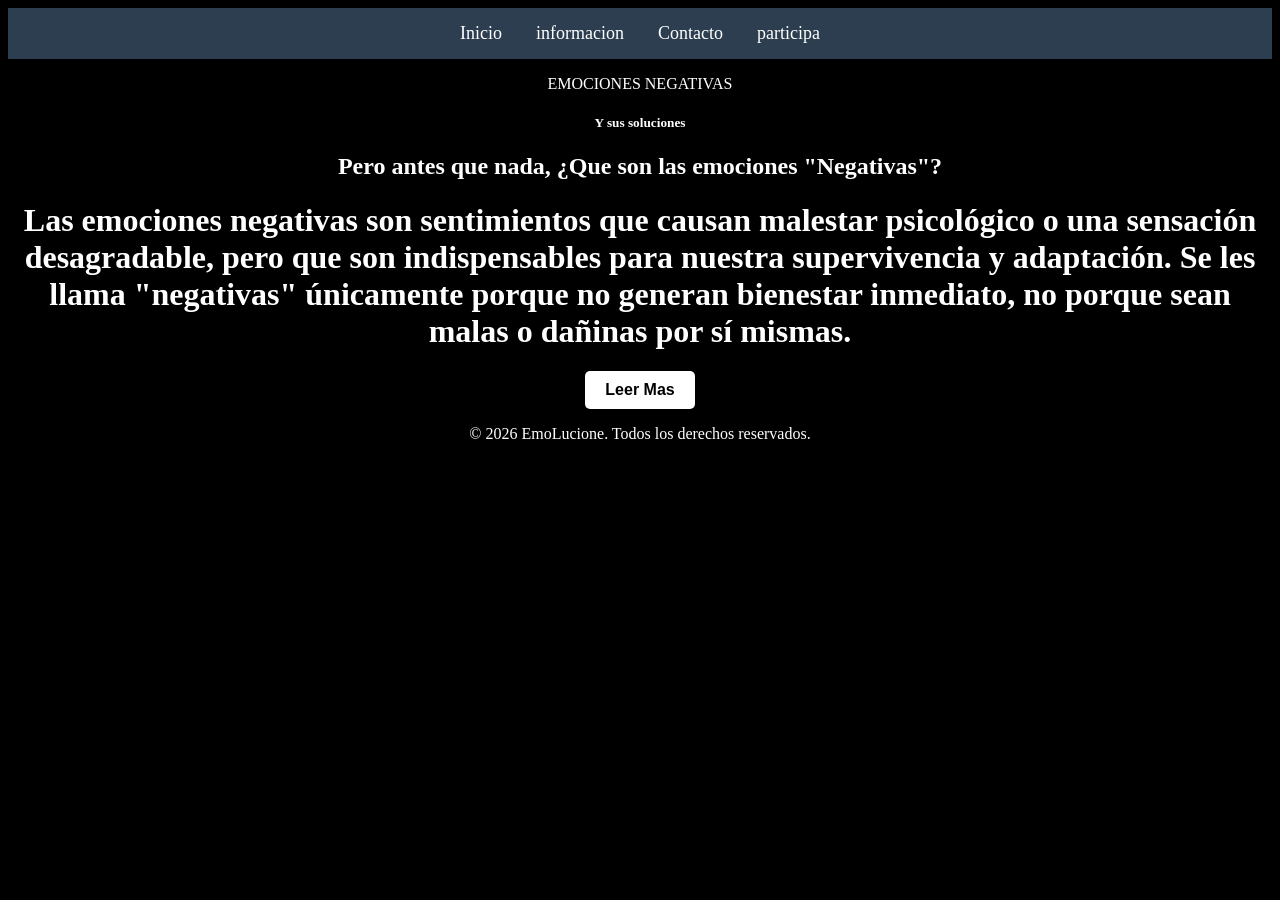
<file: index.html>
<!DOCTYPE html>
<html lang="en">
<head>
    <meta charset="UTF-8">
    <meta name="viewport" content="width=device-width, initial-scale=1.0">
    
    <title>INICIO</title>
    <link rel="stylesheet" href="CSS/style.css"
</head> 
<body>
<nav class="navbar">
<a href="index.html">Inicio</a>
<a href="informacion.html">informacion</a>
<a href="contacto.html">Contacto</a>
<a href="participa.html">participa</a>
</nav>
<p>EMOCIONES NEGATIVAS</p>
<h5>Y sus soluciones</h5>
<h2>Pero antes que nada, ¿Que son las emociones "Negativas"?</h2>
<h1>Las emociones negativas son sentimientos que causan malestar psicológico o una sensación desagradable, pero que son indispensables para nuestra supervivencia y adaptación. Se les llama "negativas" únicamente porque no generan bienestar inmediato, no porque sean malas o dañinas por sí mismas.</h1>
<div class="contenedor-centrado">
<a href="informacion.html" class="boton-enlace">Leer Mas</a>
</div>
<footer>
<p>&copy; 2026 EmoLucione. Todos los derechos reservados.</p>
</footer>
</body>
</html>
</file>
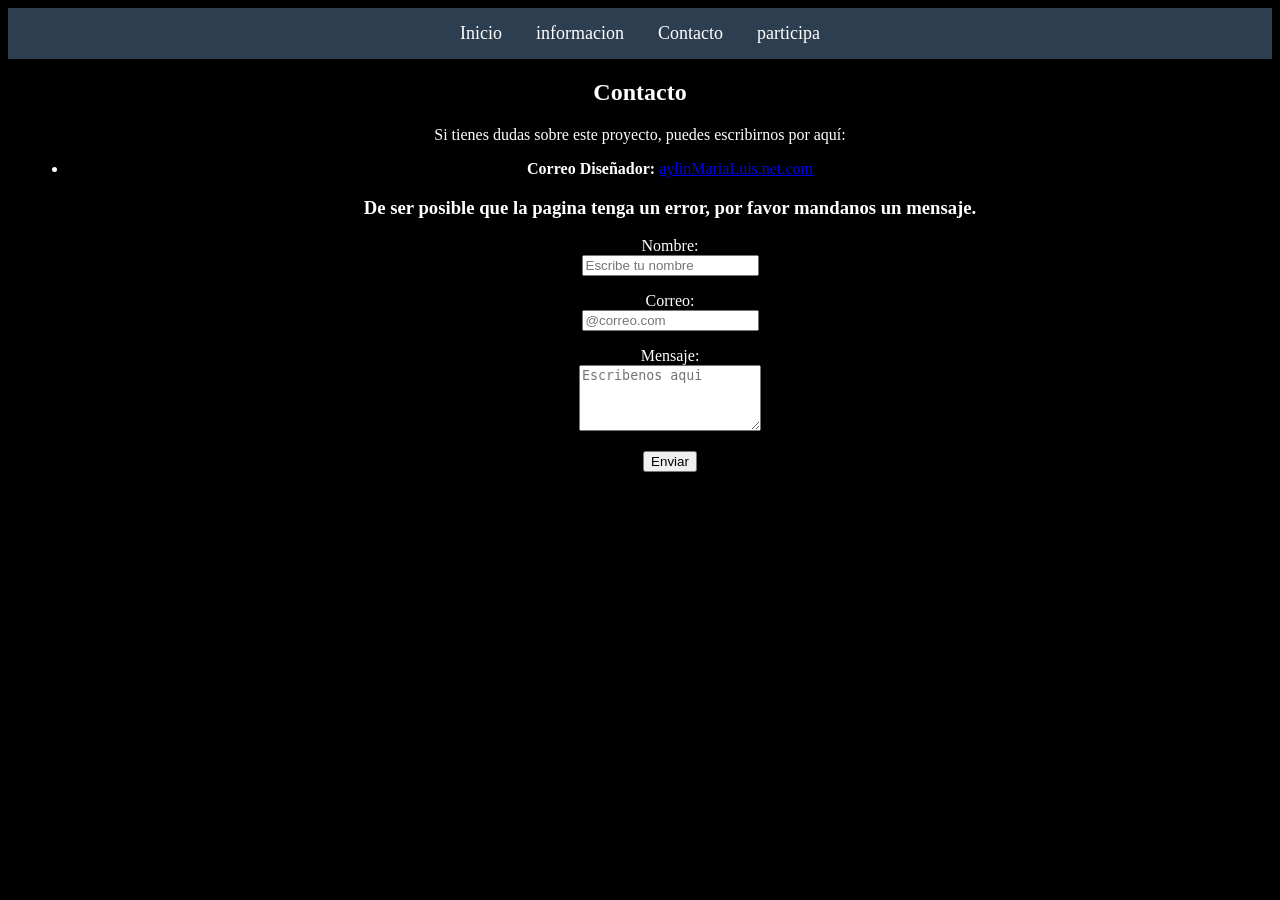
<file: contacto.html>
<!DOCTYPE html>
<html lang="en">
<head>
    <meta charset="UTF-8">
    <meta name="viewport" content="width=device-width, initial-scale=1.0">
    <title>Documento</title>
    <link rel="stylesheet" href="CSS/style.css">
</head>
<body>
<nav class="navbar">
<a href="index.html">Inicio</a>
<a href="informacion.html">informacion</a>
<a href="contacto.html">Contacto</a>
<a href="participa.html">participa</a>
</nav>
<h2>Contacto</h2>
<p>Si tienes dudas sobre este proyecto, puedes escribirnos por aquí:</p>
<ul>
<li><strong>Correo Diseñador:</strong> <a href="mailto:aylinMariaLuis.net.com">aylinMariaLuis.net.com</a></li>
<h3>De ser posible que la pagina tenga un error, por favor mandanos un mensaje.</h3>
<form>
<p>
<label>Nombre:</label><br>
<input type="text" placeholder="Escribe tu nombre" required>
</p>
<p>
<label>Correo:</label><br>
<input type="email" placeholder="@correo.com" required>
</p>
<p>
<label>Mensaje:</label><br>
<textarea rows="4" placeholder="Escribenos aqui" required></textarea>
</p>
<button type="submit">Enviar</button>
</form>
</ul>
</body>
</html>
</file>
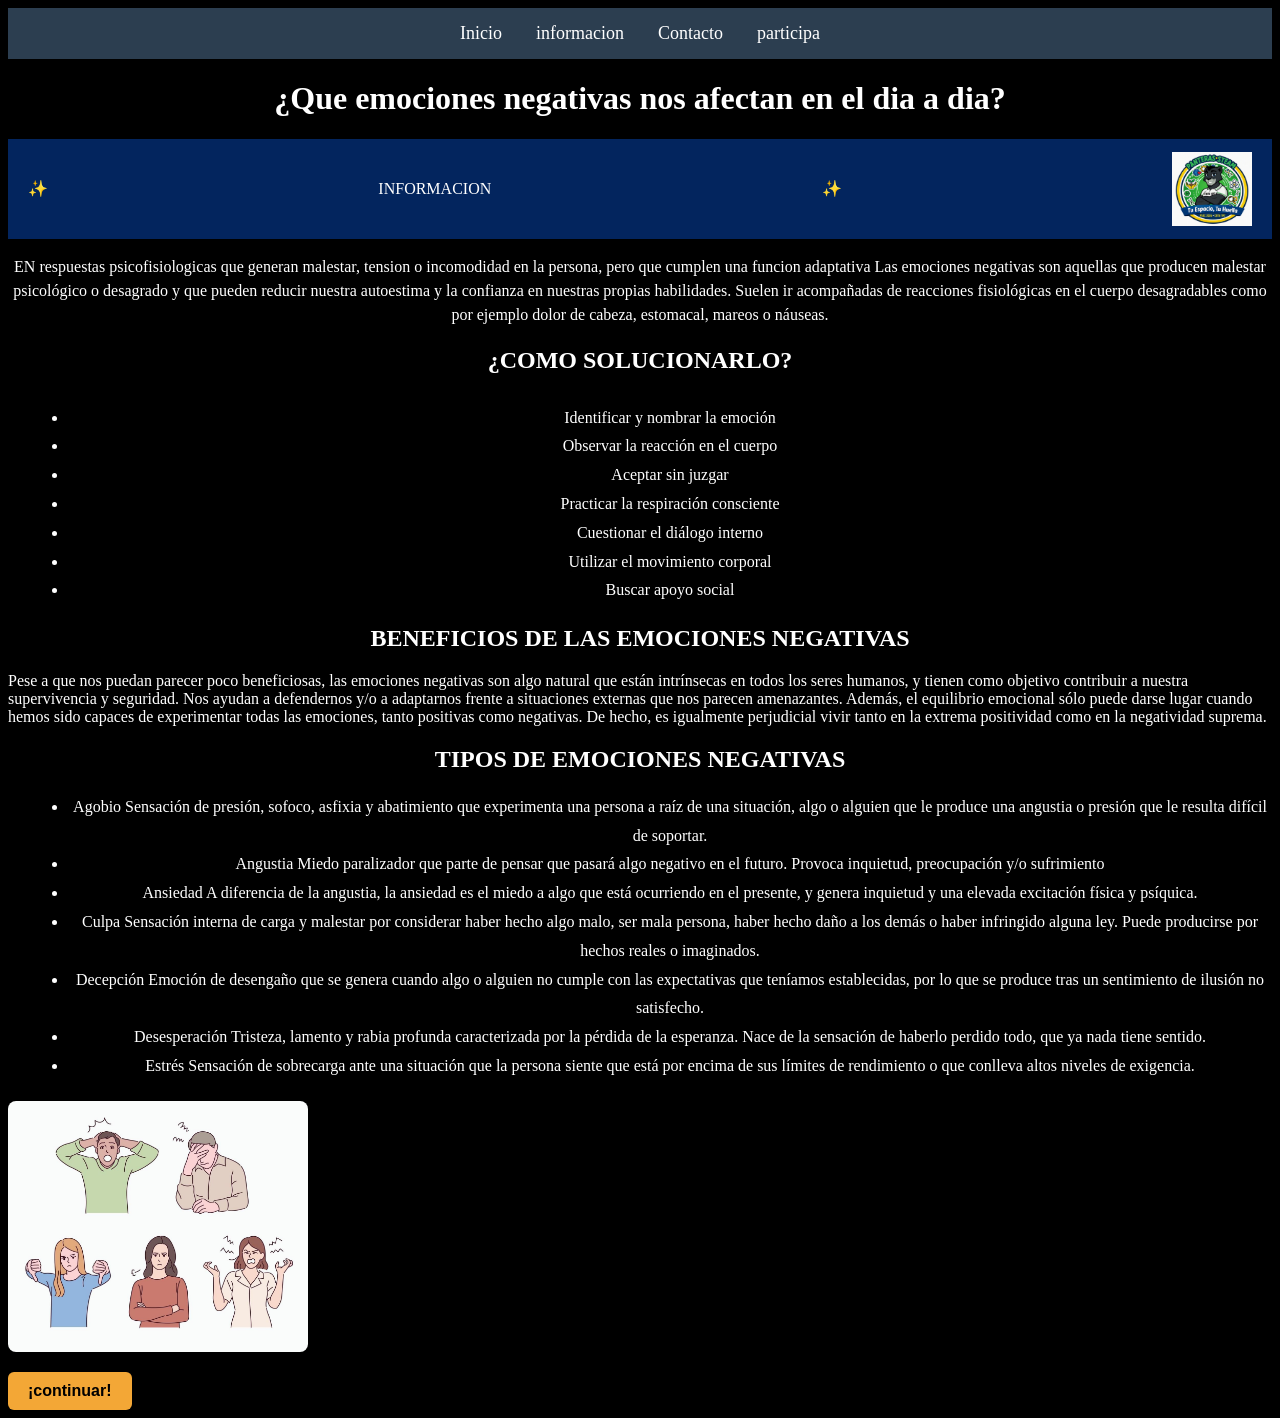
<file: informacion.html>
<!DOCTYPE html>
<html lang="es">
<head>
    <meta charset="UTF-8">
    <title>informacion</title>
     <link rel="stylesheet" href="CSS/style.css">
</head>
<body>
<nav class="navbar">
<a href="index.html">Inicio</a>
<a href="informacion.html">informacion</a>
<a href="contacto.html">Contacto</a>
<a href="participa.html">participa</a>
</nav>
<h1>¿Que emociones negativas nos afectan en el dia a dia?</h1>

</body>
</html>
    <header class="barra-superior">
    <span class="estrella">✨</span> INFORMACION <span class="estrella">✨</span>
        <img src="img/pagina.jpg" alt="Logotipo" class="imagen-logo">
    </header>
   
    <p class="descripcion">
        EN respuestas psicofisiologicas que generan malestar, tension o incomodidad en la persona, pero que cumplen una funcion adaptativa
        Las emociones negativas son aquellas que producen malestar psicológico o desagrado y que pueden reducir nuestra autoestima y la confianza en nuestras propias habilidades. Suelen ir acompañadas de reacciones fisiológicas en el cuerpo desagradables como por ejemplo dolor de cabeza, estomacal, mareos o náuseas.
    </p>
    <h2>¿COMO SOLUCIONARLO?</h2>
<div class="bloque-solucion"></div>
    <ul class="lista-pasos">
        <li>Identificar y nombrar la emoción</li>
        <li>Observar la reacción en el cuerpo</li>
        <li>Aceptar sin juzgar</li>
        <li>Practicar la respiración consciente</li>
        <li>Cuestionar el diálogo interno</li>
        <li>Utilizar el movimiento corporal</li>
        <li>Buscar apoyo social</li>
    </ul>
    <h2>BENEFICIOS DE LAS EMOCIONES NEGATIVAS</h2>
    Pese a que nos puedan parecer poco beneficiosas, las emociones negativas son algo natural que están intrínsecas en todos los seres humanos, y tienen como objetivo contribuir a nuestra supervivencia y seguridad. Nos ayudan a defendernos y/o a adaptarnos frente a situaciones externas que nos parecen amenazantes. Además, el equilibrio emocional sólo puede darse lugar cuando hemos sido capaces de experimentar todas las emociones, tanto positivas como negativas.
     De hecho, es igualmente perjudicial vivir tanto en la extrema positividad como en la negatividad suprema.

     <h2>TIPOS DE EMOCIONES NEGATIVAS </h2>
     <ul class="lista-pasos">
        <li> Agobio
Sensación de presión, sofoco, asfixia y abatimiento que experimenta una persona a raíz de una situación,
 algo o alguien que le produce una angustia o presión que le resulta difícil de soportar.</li>
        <li> Angustia
Miedo paralizador que parte de pensar que pasará algo negativo en el futuro.  Provoca inquietud, preocupación y/o sufrimiento</li>
        <li>Ansiedad
A diferencia de la angustia, la ansiedad es el miedo a algo que está ocurriendo en el presente, y genera inquietud y una elevada excitación física y psíquica. </li>
        <li>Culpa
Sensación interna de carga y malestar por considerar haber hecho algo malo, ser mala persona, haber hecho daño a los demás o haber infringido alguna ley. Puede producirse por hechos reales o imaginados. </li>
        <li>Decepción
Emoción de desengaño que se genera cuando algo o alguien no cumple con las expectativas que teníamos establecidas, por lo que se produce tras un sentimiento de ilusión no satisfecho. </li>
        <li>Desesperación
Tristeza, lamento y rabia profunda caracterizada por la pérdida de la esperanza. Nace de la sensación de haberlo perdido todo, que ya nada tiene sentido. </li>
        <li>Estrés
Sensación de sobrecarga ante una situación que la persona siente que está por encima de sus límites de rendimiento o que conlleva altos niveles de exigencia. </li>
    </ul>
    <img src="img/enojo.jpg" alt="imagen de emociones" class="imagen-emociones">

    <button class="mi-boton">¡continuar!</button>
</body>
</html>
</file>
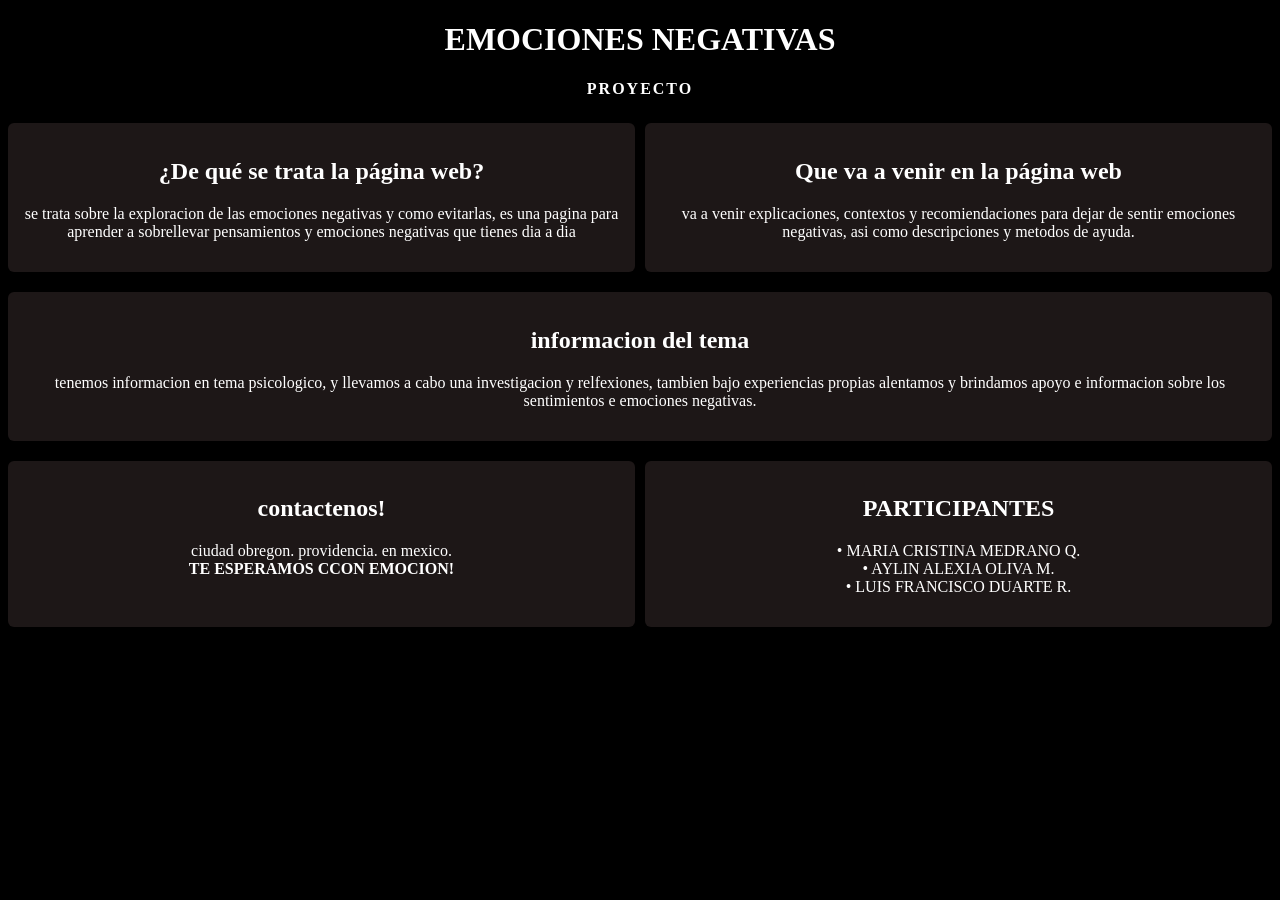
<file: participa.html>
<!DOCTYPE html>
<html lang="es">
<head>
    <meta charset="UTF-8">
    <meta name="viewport" content="width=device-width, initial-scale=1.0">
    <title>Emociones Negativas</title>
     <link rel="stylesheet" href="CSS/style.css">
</head>
<body>

    <h1>EMOCIONES NEGATIVAS</h1>
    <div class="tag">PROYECTO</div>

    <div class="flex">
        <div class="box">
            <h2>¿De qué se trata la página web?</h2>
            <p>se trata sobre la exploracion de las emociones negativas y como evitarlas, es una pagina para aprender a sobrellevar pensamientos y emociones negativas que tienes dia a dia</p>
        </div>
        <div class="box">
            <h2>Que va a venir en la página web</h2>
            <p>va a venir explicaciones, contextos y recomiendaciones para dejar de sentir emociones negativas, asi como descripciones y metodos de ayuda.</p>
        </div>
    </div>

    <div class="box">
        <h2>informacion del tema</h2>
        <p>tenemos informacion en tema psicologico, y llevamos a cabo una investigacion y relfexiones, tambien bajo experiencias propias alentamos y brindamos apoyo e informacion sobre los sentimientos e emociones negativas.</p>
    </div>

    <div class="flex">
        <div class="box">
            <h2>contactenos!</h2>
            <p>ciudad obregon. providencia. en mexico.<br><strong>TE ESPERAMOS CCON EMOCION!</strong></p>
        </div>
        <div class="box">
            <h2>PARTICIPANTES</h2>
            <p>• MARIA CRISTINA MEDRANO Q.<br>• AYLIN ALEXIA OLIVA M.<br>• LUIS FRANCISCO DUARTE R.</p>
        </div>
    </div>

</body>
</html>
</file>
<file: CSS/style.css>
body {
    background-color: black; 
    color: #ffffff;
}

ul {
    margin-left: 20px;
    margin-top: 10px;
    text-align: center;
    color: white;
}

h4 {
    text-align: center;
    color: white;
}

h2 {
    text-align: center;
    color: white;
}

h1 {
    text-align: center;
    color: white;
}

h3 {
    text-align: center;
    color: white;
}

p {
    text-align: center;
    color: white;
}
h5 {
    text-align: center;
    color: white;
}

.navbar {
    background-color: #2c3e50;
    padding: 15px;
    text-align: center;
}

.navbar a {
    color: white;
    text-decoration: none;
    margin: 0 15px;
    font-size: 18px;
}

.contenedor-centrado {
    display: flex;
    justify-content: center;
    align-items: center;
    }

.boton-enlace {
    text-align: center;
    display: inline-block; 
    
    background-color: white;
    color: black;
    padding: 10px 20px;
    text-decoration: none;
    border-radius: 5px;
    font-family: Arial, sans-serif;
    font-weight: bold;
    text-align: center;
    transition: background-color 0.3s ease;
}

.contenedor-logo {
    display: flex;
    justify-content: space-between; 
    margin-bottom: 20px;
}
.texto-logo {
    font-size: 28px;
    font-weight: bold;
    color: #ffffff;
    margin: 0;
}
.imagen-logo {
    width: 80px;
    height: 80px;
    object-fit: contain;
}
.descripcion {
    font-size: 16px;
    line-height: 1.5;
}
.lista-pasos {
    line-height: 1.8;
}
.imagen-emociones {
    max-width: 300px;
    display: block;
    margin: 20px 0;
    border-radius: 8px;
}
.mi-boton {
    background-color: #f3a736;
    color: #000000;
    border: none;
    padding: 10px 20px;
    font-size: 16px;
    font-weight: bold;
    border-radius: 6px;
    cursor: pointer;
}
.barra-superior {
    width: 100%;
    height: 70px;                
    background-color: #f3a736;   
    display: flex;
    justify-content: space-between; 
    align-items: center;         
    padding: 0 20px;
    box-sizing: border-box;
}
 .barra-superior {
    width: 100%;
    height: 100px;                
    background-color: #03255e;   
    display: flex;
    justify-content: space-between; 
    align-items: center;         
    padding: 0 20px;
    box-sizing: border-box;
}
.estrella {
    display: inline-block;
    animation: parpadeo 1.5s infinite alternate;
}
@keyframes parpadeo {
    0% {
        opacity: 0.3;
        transform: scale(0.8);
    }
    100% {
        opacity: 1;
        transform: scale(1.2);
    }
}
.bloque-solucion {
    display: flex;
    flex-direction: row; 
    align-items: flex-start;
    justify-content: space-between;
    width: 100%;
}
.bloque-solucion .lista-pasos {
    flex: 1; 
    margin-right: 20px;
}
.bloque-solucion .imagen-emociones {
    width: 250px; 
    flex-shrink: 0;
    height: auto;
}

.tag { text-align: center; color: #ffffff; font-weight: bold; margin-bottom: 15px; letter-spacing: 2px; }
.box { background: rgb(29, 23, 23); padding: 15px; margin: 10px 0; border-radius: 6px; }
.flex { display: flex; gap: 10px; }
.flex .box { flex: 1; }
@media (max-width: 500px) { .flex { flex-direction: column; } }
</file>
